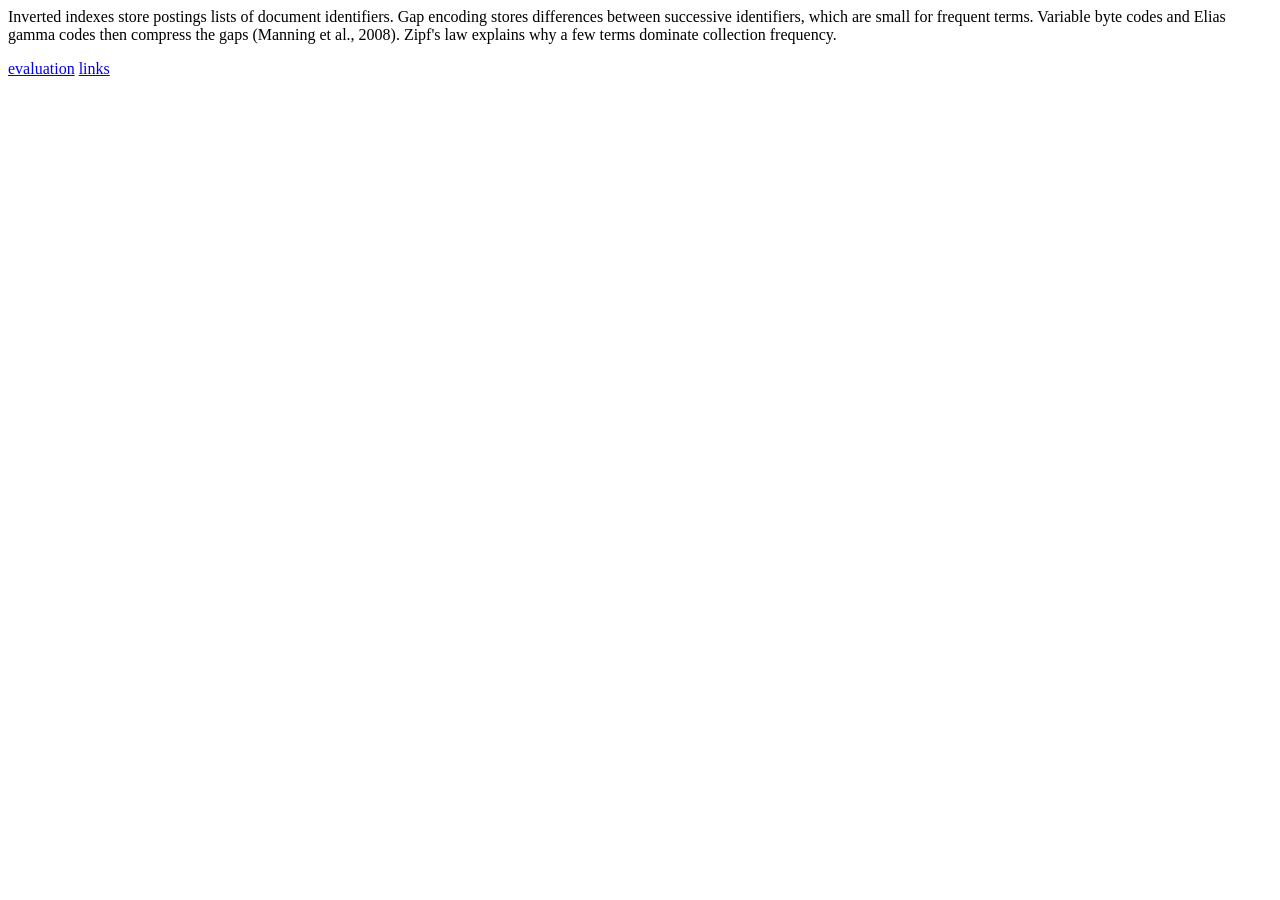
<file: data/sample/index_compression.html>
<html><head><title>Index compression</title></head><body><p>Inverted indexes store postings lists of document identifiers. Gap encoding stores differences between successive identifiers, which are small for frequent terms. Variable byte codes and Elias gamma codes then compress the gaps (Manning et al., 2008). Zipf's law explains why a few terms dominate collection frequency.</p><a href='evaluation.md'>evaluation</a> <a href='pagerank.md'>links</a></body></html>
</file>
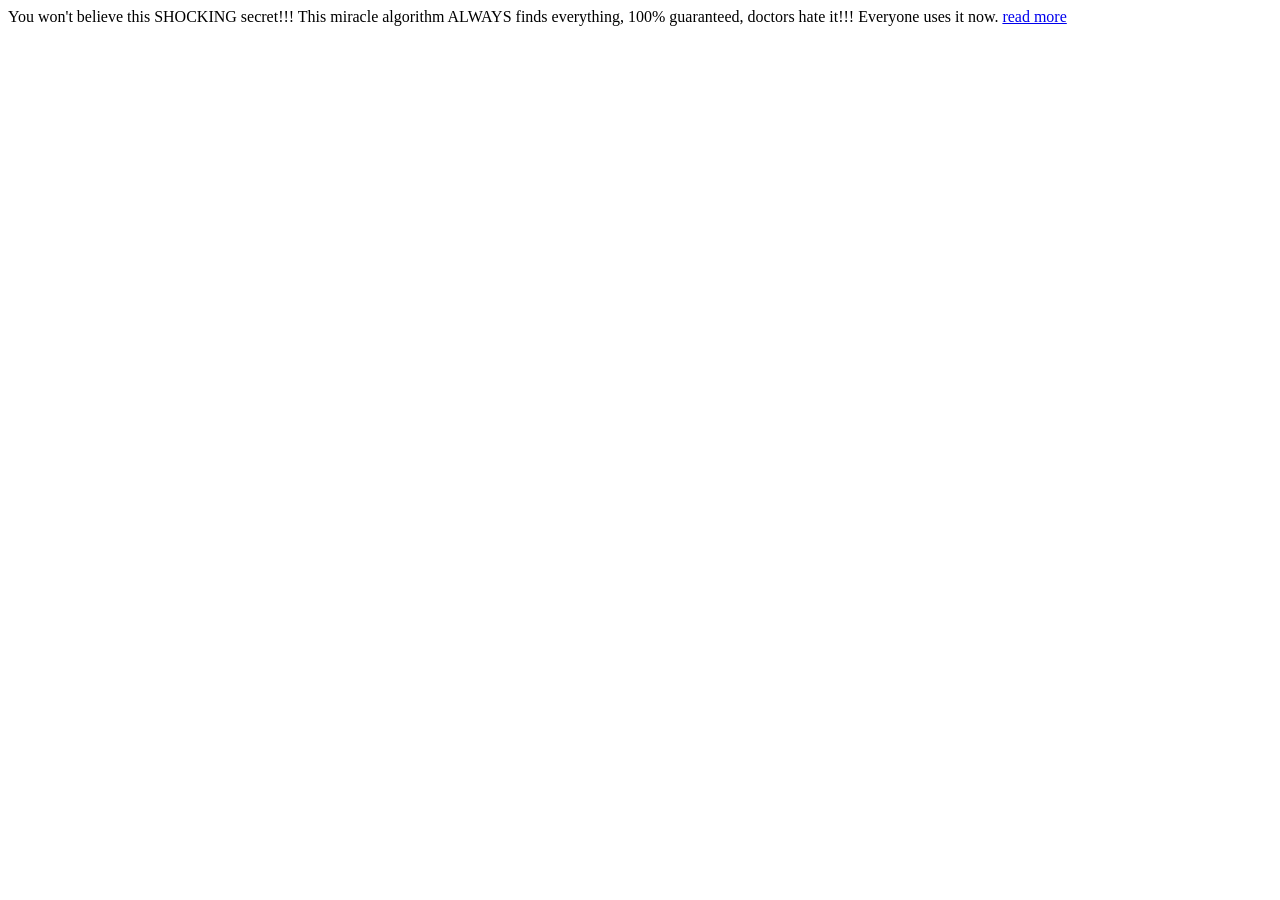
<file: data/sample/miracle_cure.html>
<html><head><title>SHOCKING miracle search trick</title></head><body><p>You won't believe this SHOCKING secret!!! This miracle algorithm ALWAYS finds everything, 100% guaranteed, doctors hate it!!! Everyone uses it now. <a href='bm25_ranking.md'>read more</a></p></body></html>
</file>
